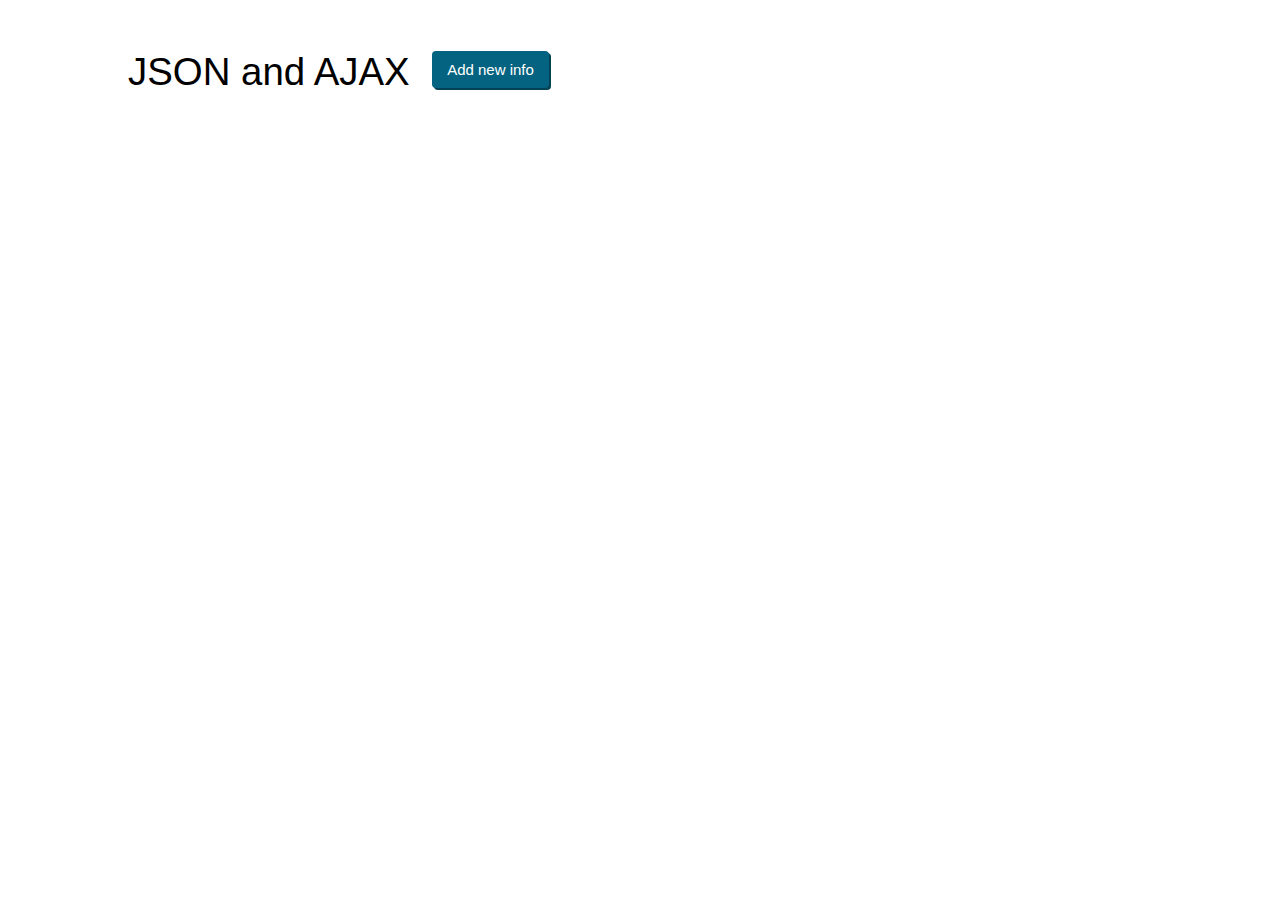
<file: json-ajax/index.html>
<!DOCTYPE html>
<html lang="en">
<head>
    <meta charset="UTF-8">
    <meta name="viewport" content="width=device-width, initial-scale=1">
    <title>JSON + AJAX</title>
    <link rel="stylesheet" href="css/style.css">
</head>
<body>
<header>
    <h1>JSON and AJAX</h1>
    <button id="btn">Add new info</button>
</header>
<div id="info-block">
    
</div>
<script src="js/main.js"></script>
</body>
</html>
</file>
<file: json-ajax/css/style.css>
html, body {
    padding: 0;
    margin: 0;
}

.hide-me {
    visibility: hidden;
    opacity: 0;
    transform: scale(.75);
}

h1 {
    margin-top: 0;
    font-size: 2.4em;
    font-weight: normal;
    display: inline-block;
}

body {
    font-family: Helvetica, sans-serif;
    padding: 50px 10%;
}

button {
    background-color: #046380;
    color: #FFF;
    border: none;
    padding: 10px 15px;
    font-size: 15px;
    border-radius: 4px;
    cursor: pointer;
    outline: none;
    box-shadow: 2px 2px 0 #034154;
    margin-bottom: 10px;
    margin-left: 18px;
    transition: opacity .4s ease-out, transform .4s ease-out, visibility .4s ease-out;
    position: relative;
    top: -10px;
}

button:hover {
    background-color: #034F66;
}

button:active {
    background-color: #034154;
    box-shadow: none;
    position: relative;
    top: -8px;
    left: 2px;
}

p {
    padding: 4px 0 2px 8px;
    line-height: 1.7;
    border-bottom: 1px dotted #DDD;
    list-style: none;
    margin: 0;
}
</file>
